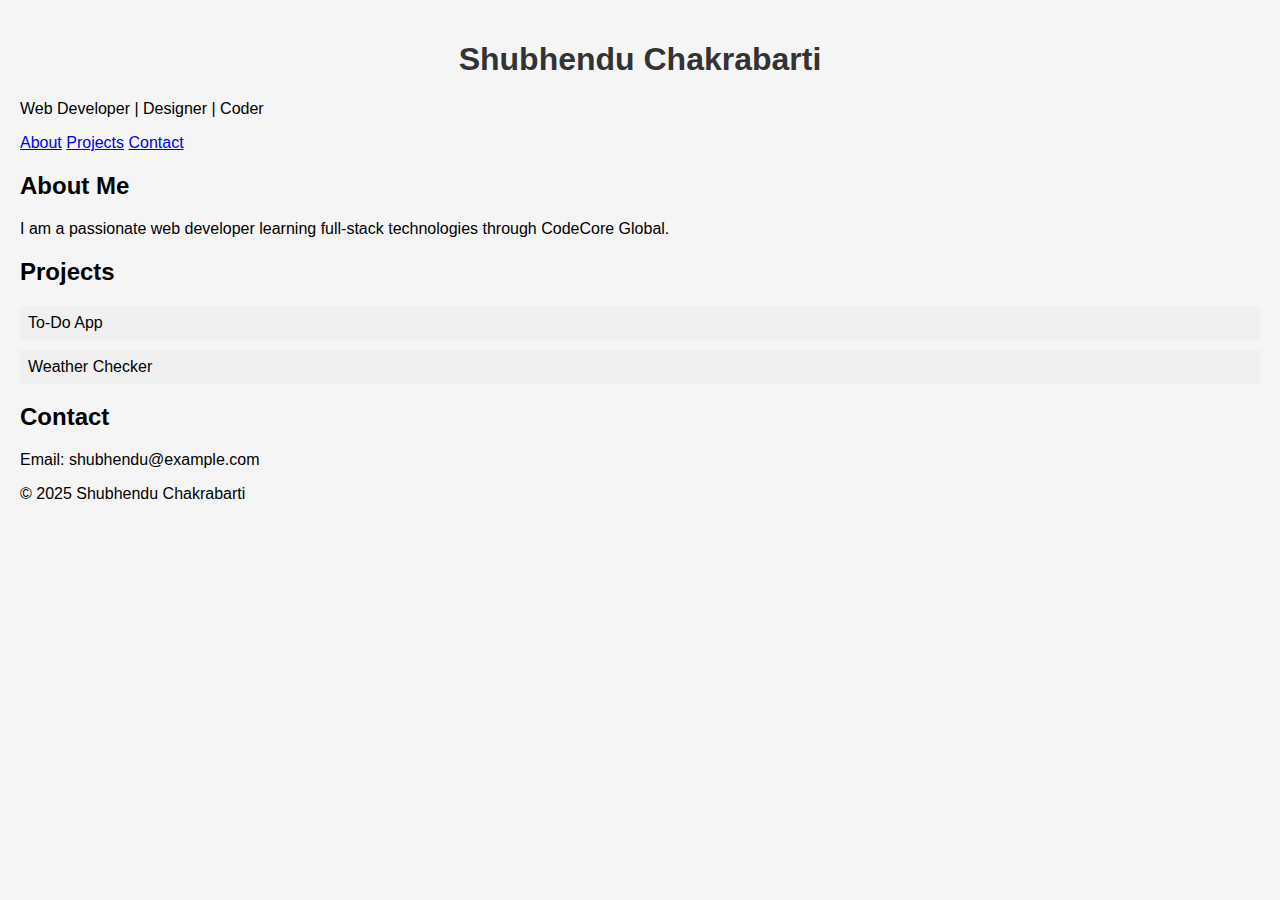
<file: Week 5/index.html>
<!DOCTYPE html>
<html lang="en">
<head>
  <meta charset="UTF-8" />
  <meta name="viewport" content="width=device-width, initial-scale=1.0"/>
  <title>Week 5 - Portfolio</title>
  <link rel="stylesheet" href="style.css" />
</head>
<body>
  <header>
    <h1>Shubhendu Chakrabarti</h1>
    <p>Web Developer | Designer | Coder</p>
  </header>
  <nav>
    <a href="#about">About</a>
    <a href="#projects">Projects</a>
    <a href="#contact">Contact</a>
  </nav>
  <section id="about">
    <h2>About Me</h2>
    <p>I am a passionate web developer learning full-stack technologies through CodeCore Global.</p>
  </section>
  <section id="projects">
    <h2>Projects</h2>
    <ul>
      <li>To-Do App</li>
      <li>Weather Checker</li>
    </ul>
  </section>
  <section id="contact">
    <h2>Contact</h2>
    <p>Email: shubhendu@example.com</p>
  </section>
  <footer>
    <p>&copy; 2025 Shubhendu Chakrabarti</p>
  </footer>
</body>
</html>
</file>
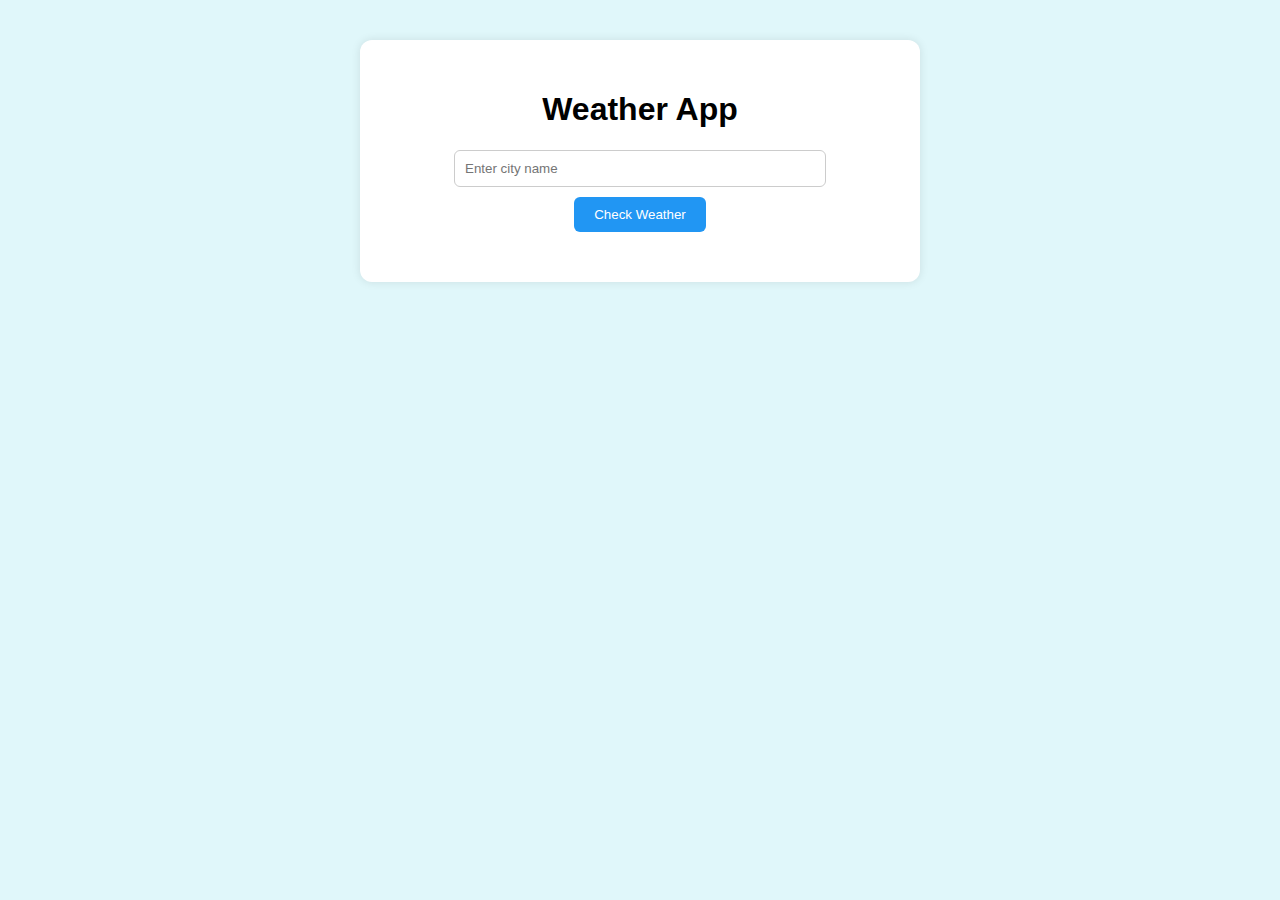
<file: Week 6/index.html>
<!DOCTYPE html>
<html lang="en">
<head>
  <meta charset="UTF-8" />
  <meta name="viewport" content="width=device-width, initial-scale=1.0"/>
  <title>Week 6 - Weather App</title>
  <link rel="stylesheet" href="style.css" />
</head>
<body>
  <div class="container">
    <h1>Weather App</h1>
    <input type="text" id="cityInput" placeholder="Enter city name" />
    <button onclick="getWeather()">Check Weather</button>
    <div id="weatherResult"></div>
  </div>
  <script src="script.js"></script>
</body>
</html>
</file>
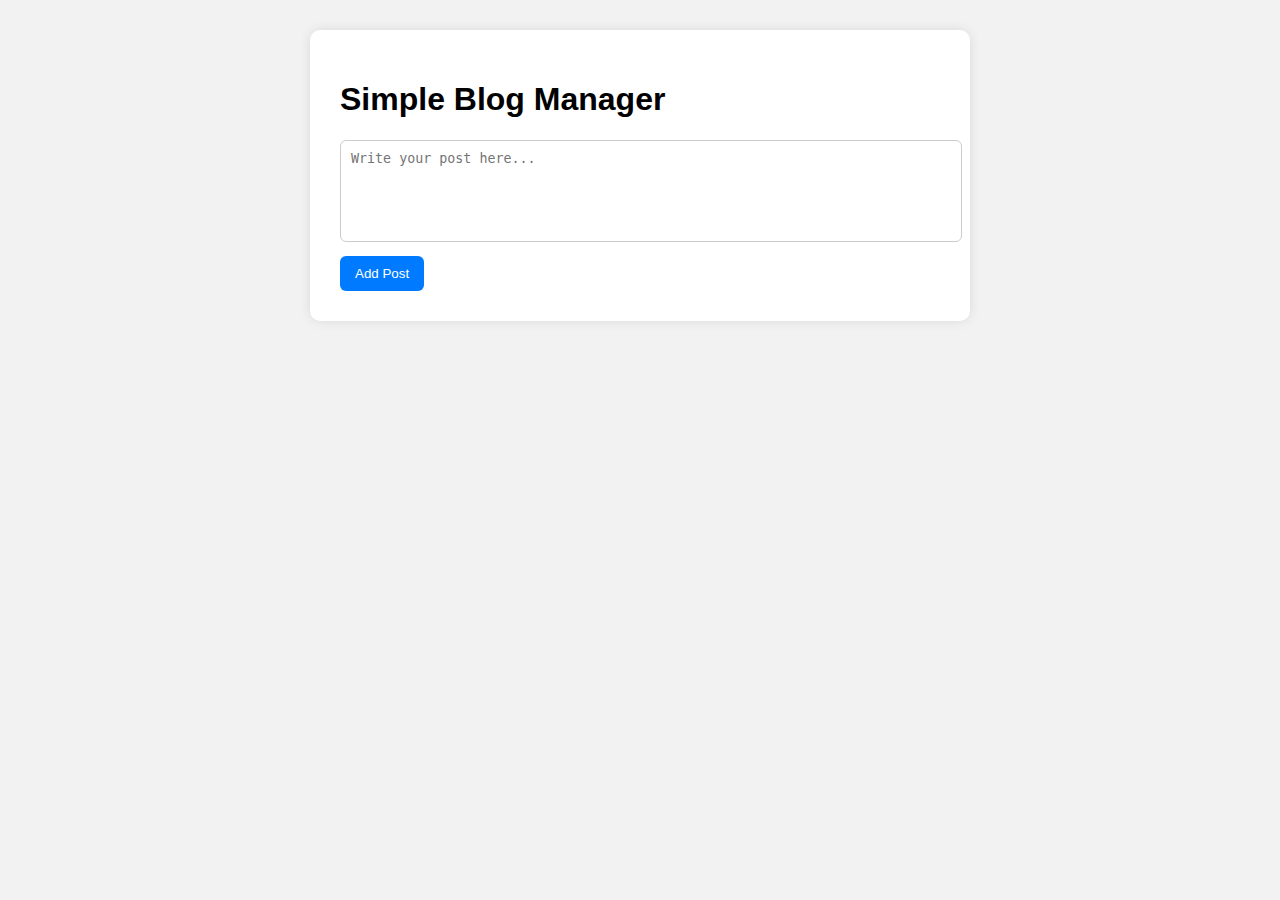
<file: Week 7/index.html>
<!DOCTYPE html>
<html lang="en">
<head>
  <meta charset="UTF-8" />
  <meta name="viewport" content="width=device-width, initial-scale=1.0"/>
  <title>Week 7 - Blog Post Manager</title>
  <link rel="stylesheet" href="style.css" />
</head>
<body>
  <div class="container">
    <h1>Simple Blog Manager</h1>
    <textarea id="postInput" placeholder="Write your post here..."></textarea>
    <button onclick="addPost()">Add Post</button>
    <div id="postList"></div>
  </div>
  <script src="script.js"></script>
</body>
</html>
</file>
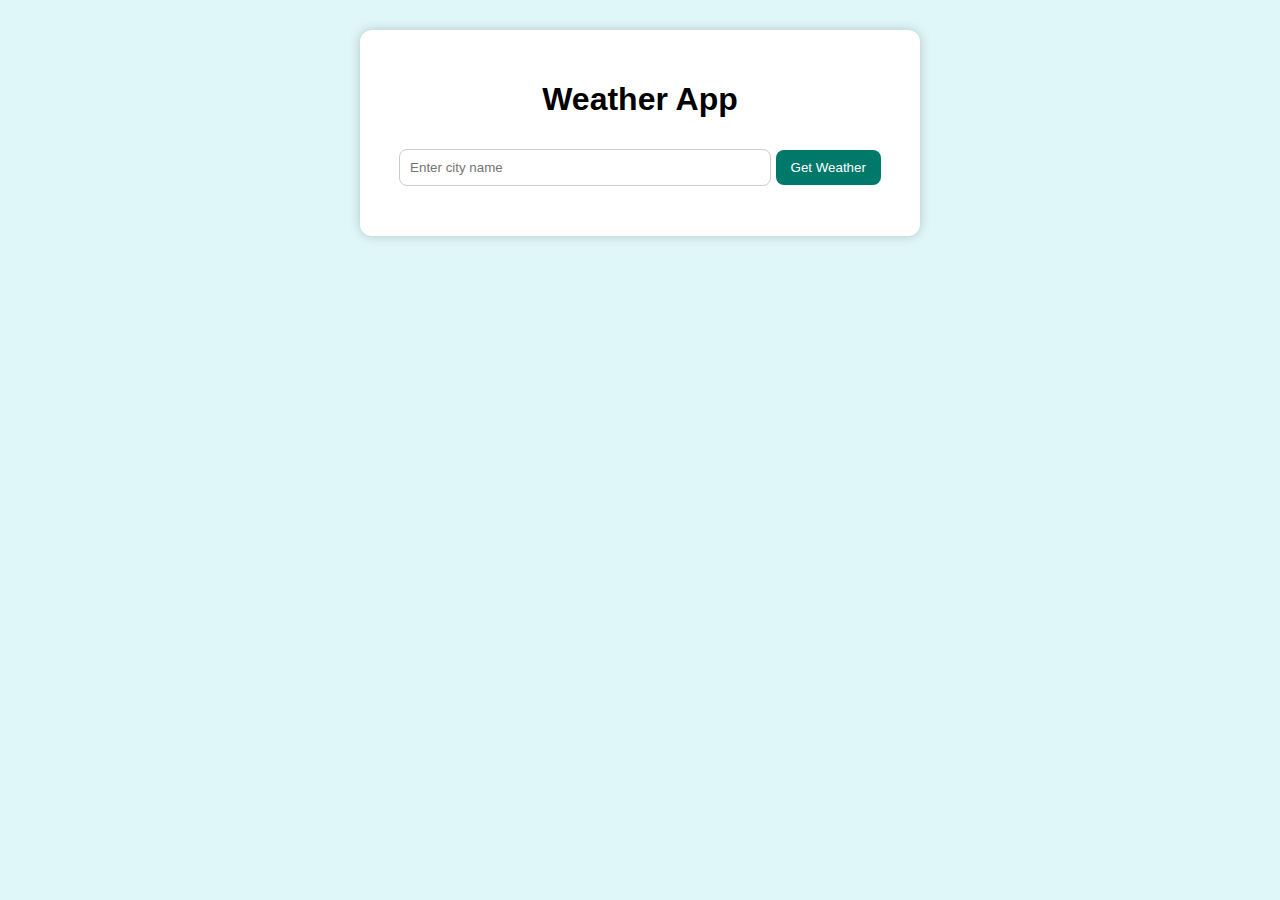
<file: Week 8/index.html>
<!DOCTYPE html>
<html lang="en">
<head>
  <meta charset="UTF-8" />
  <meta name="viewport" content="width=device-width, initial-scale=1.0"/>
  <title>Week 8 - Weather App</title>
  <link rel="stylesheet" href="style.css" />
</head>
<body>
  <div class="container">
    <h1>Weather App</h1>
    <input type="text" id="cityInput" placeholder="Enter city name" />
    <button onclick="getWeather()">Get Weather</button>
    <div id="weatherResult"></div>
  </div>
  <script src="script.js"></script>
</body>
</html>
</file>
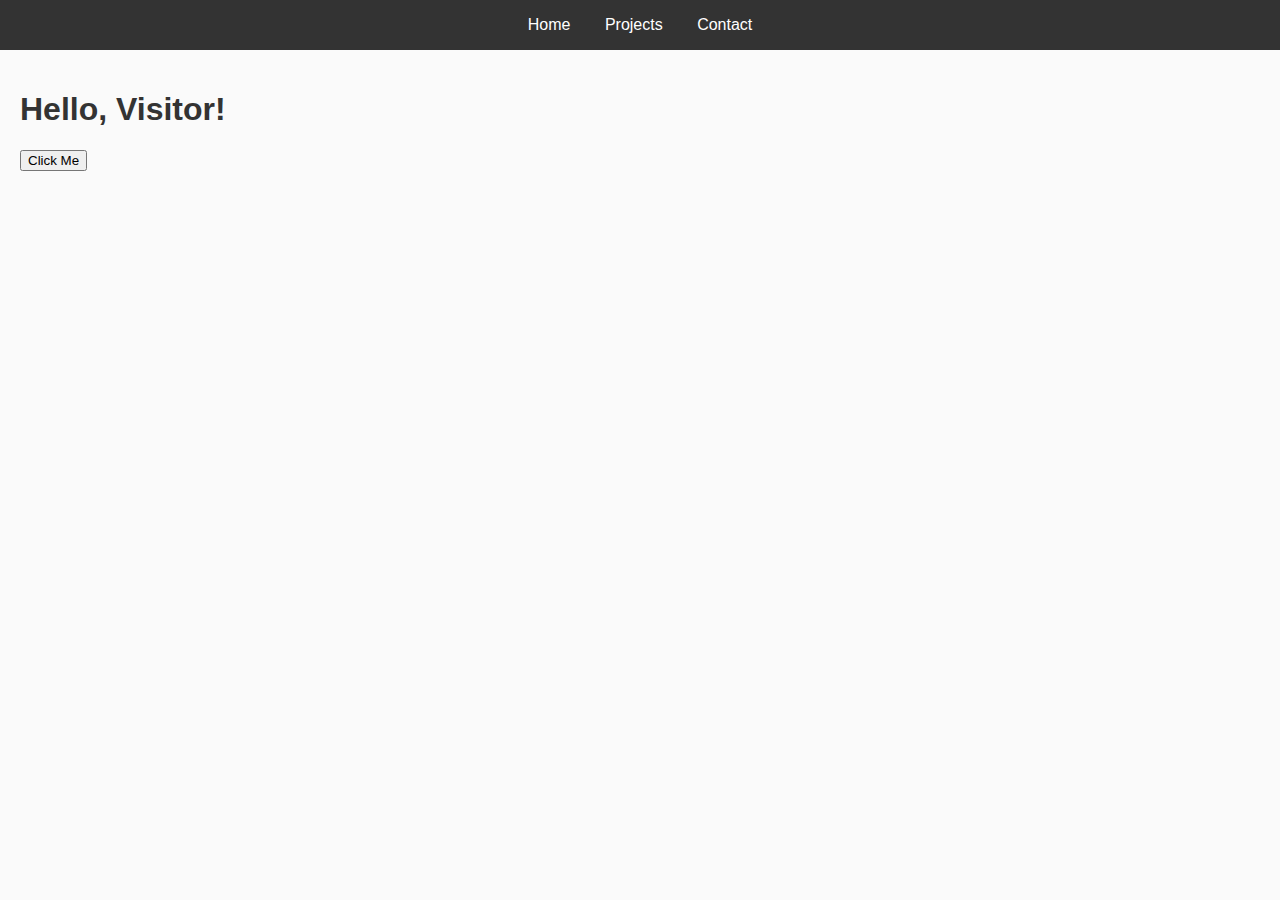
<file: Week 3/week3-index.html>
<!DOCTYPE html>
<html lang="en">
<head>
  <meta charset="UTF-8" />
  <meta name="viewport" content="width=device-width, initial-scale=1.0"/>
  <title>Week 3 - Basic Interactivity</title>
  <link rel="stylesheet" href="week3-style.css">
</head>
<body>
  <nav>
    <a href="#home">Home</a>
    <a href="#projects">Projects</a>
    <a href="#contact">Contact</a>
  </nav>

  <div class="container" id="home">
    <h1>Hello, Visitor!</h1>
    <button onclick="showMessage()">Click Me</button>
    <p id="message"></p>
  </div>

  <script src="week3-script.js"></script>
</body>
</html>
</file>
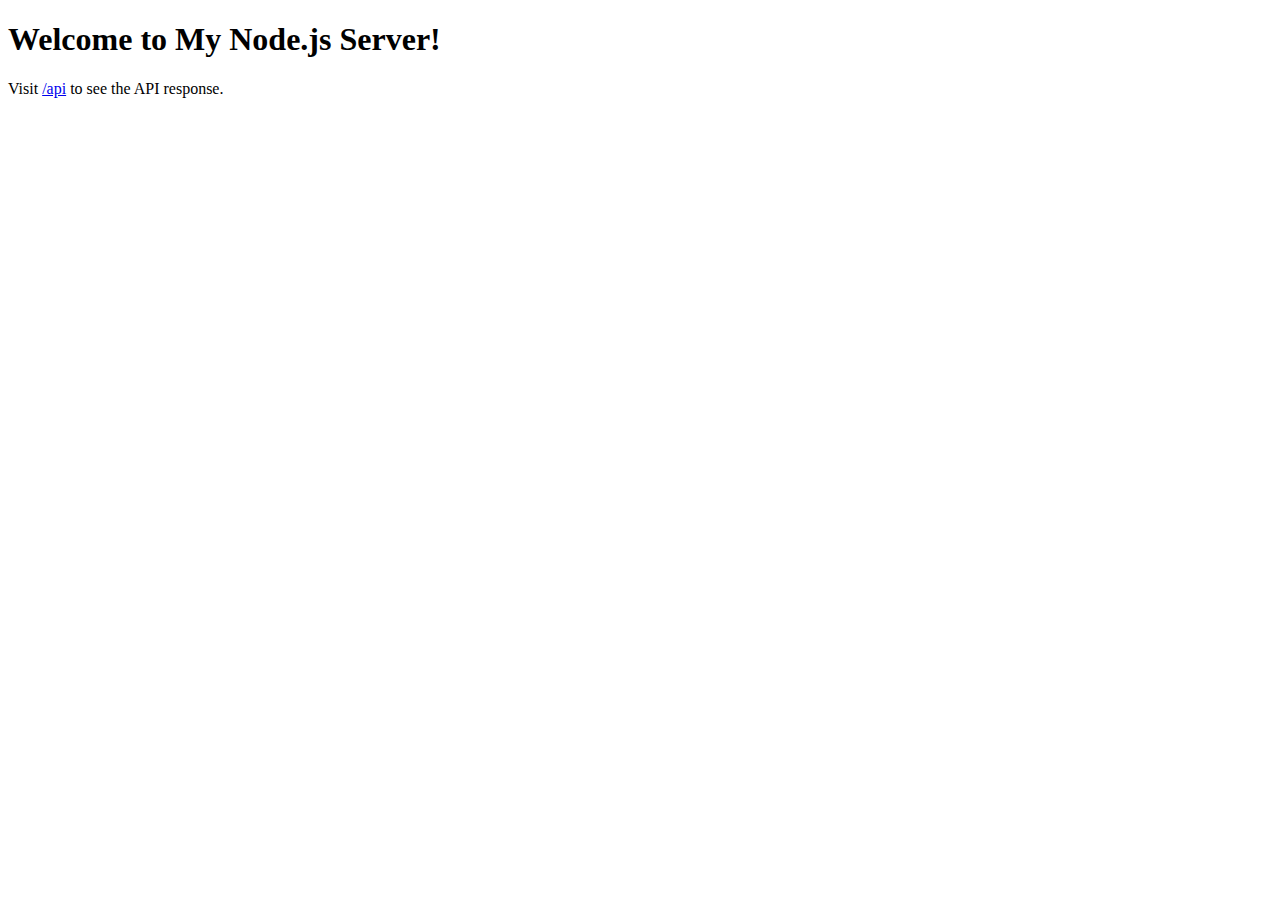
<file: Week 8/week8-home.html>
<!DOCTYPE html>
<html>
<head>
  <title>Week 8 - Node.js Server</title>
</head>
<body>
  <h1>Welcome to My Node.js Server!</h1>
  <p>Visit <a href="/api">/api</a> to see the API response.</p>
</body>
</html>
</file>
<file: Week 5/style.css>
body {
  font-family: Arial, sans-serif;
  background: #f5f5f5;
  margin: 0;
  padding: 20px;
}

.container {
  max-width: 500px;
  background: #fff;
  padding: 20px;
  margin: auto;
  border-radius: 8px;
  box-shadow: 0 0 10px rgba(0, 0, 0, 0.1);
}

h1 {
  text-align: center;
  color: #333;
}

input {
  width: 75%;
  padding: 10px;
  margin-right: 5px;
  border: 1px solid #ccc;
  border-radius: 4px;
}

button {
  padding: 10px;
  background: #28a745;
  border: none;
  color: white;
  border-radius: 4px;
  cursor: pointer;
}

button:hover {
  background: #218838;
}

ul {
  list-style: none;
  padding: 0;
}

li {
  padding: 8px;
  background: #f0f0f0;
  margin-top: 10px;
  display: flex;
  justify-content: space-between;
  align-items: center;
}

li.completed {
  text-decoration: line-through;
  color: gray;
}
</file>
<file: Week 6/style.css>
body {
  font-family: 'Segoe UI', sans-serif;
  background: #e0f7fa;
  margin: 0;
  padding: 40px;
  text-align: center;
}

.container {
  max-width: 500px;
  margin: auto;
  background: #ffffff;
  padding: 30px;
  border-radius: 12px;
  box-shadow: 0 0 10px rgba(0, 0, 0, 0.1);
}

input {
  width: 70%;
  padding: 10px;
  margin-bottom: 10px;
  border: 1px solid #ccc;
  border-radius: 6px;
}

button {
  padding: 10px 20px;
  background: #2196f3;
  color: white;
  border: none;
  border-radius: 6px;
  cursor: pointer;
}

button:hover {
  background: #1976d2;
}

#weatherResult {
  margin-top: 20px;
  font-size: 18px;
  color: #333;
}
</file>
<file: Week 7/style.css>
body {
  font-family: Arial, sans-serif;
  background-color: #f2f2f2;
  margin: 0;
  padding: 30px;
}

.container {
  max-width: 600px;
  margin: auto;
  background: white;
  padding: 30px;
  border-radius: 10px;
  box-shadow: 0 0 12px rgba(0, 0, 0, 0.1);
}

textarea {
  width: 100%;
  height: 80px;
  padding: 10px;
  margin-bottom: 10px;
  border-radius: 6px;
  border: 1px solid #ccc;
  resize: none;
}

button {
  padding: 10px 15px;
  background: #007bff;
  color: white;
  border: none;
  border-radius: 6px;
  cursor: pointer;
}

button:hover {
  background-color: #0056b3;
}

.post {
  background: #f9f9f9;
  margin-top: 15px;
  padding: 15px;
  border-radius: 8px;
  position: relative;
}

.post button {
  position: absolute;
  top: 10px;
  right: 10px;
  background: red;
  font-size: 12px;
  padding: 5px;
}
</file>
<file: Week 8/style.css>
body {
  font-family: 'Segoe UI', sans-serif;
  background-color: #e0f7fa;
  margin: 0;
  padding: 30px;
}

.container {
  max-width: 500px;
  margin: auto;
  background: #ffffff;
  padding: 30px;
  border-radius: 12px;
  text-align: center;
  box-shadow: 0 0 12px rgba(0, 0, 0, 0.2);
}

input {
  padding: 10px;
  width: 70%;
  border-radius: 8px;
  border: 1px solid #ccc;
}

button {
  padding: 10px 15px;
  margin-top: 10px;
  background-color: #00796b;
  color: white;
  border: none;
  border-radius: 8px;
  cursor: pointer;
}

button:hover {
  background-color: #004d40;
}

#weatherResult {
  margin-top: 20px;
  font-size: 1.1rem;
  line-height: 1.6;
}
</file>
<file: Week 3/week3-style.css>
body {
  font-family: sans-serif;
  background-color: #fafafa;
  color: #333;
  margin: 0;
  padding: 0;
}

nav {
  background-color: #333;
  padding: 1rem;
  text-align: center;
}

nav a {
  color: white;
  margin: 0 15px;
  text-decoration: none;
}

.container {
  padding: 20px;
}
</file>
